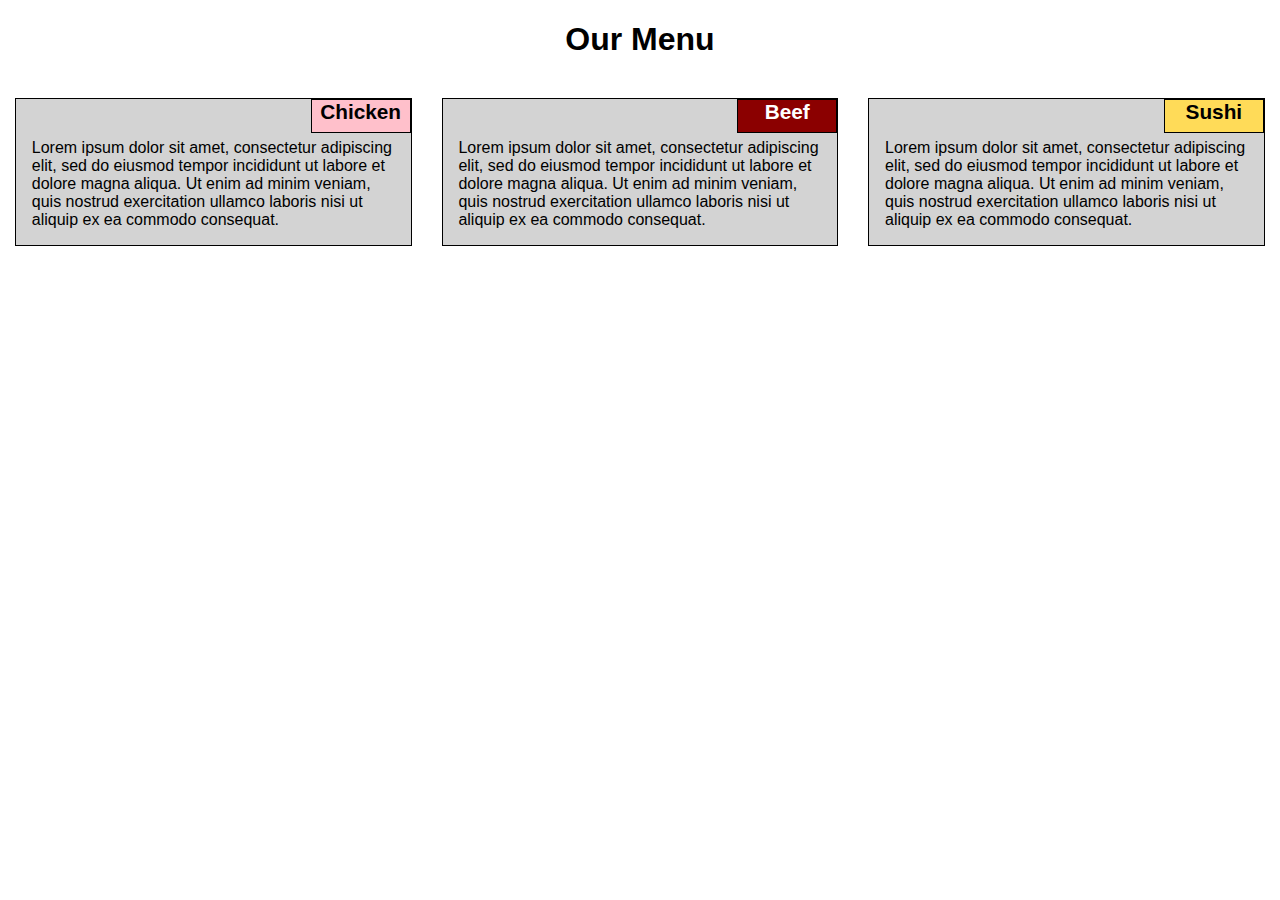
<file: module2-solution/index.html>
<!DOCTYPE html>
<html>

<head>
	<meta charset="utf-8">
	<meta name="viewport" content="width=device-width, initial-scale=1">
	<title>Assignment Solution for Module 2</title>
	<link rel="stylesheet" href="css/style.css">
</head>

<body>
	<h1>Our Menu</h1>
	<div clas="row">
		<div class="col-lg-4 col-md-6 col-sm-12">
			<div class="box">
				<p id="chicken" class="foodtitle">Chicken</p>
				<p class="text">Lorem ipsum dolor sit amet, consectetur adipiscing elit, sed do eiusmod tempor incididunt ut labore et dolore magna aliqua. Ut enim ad minim veniam, quis nostrud exercitation ullamco laboris nisi ut aliquip ex ea commodo consequat. </p>
			</div>
		</div>

		<div class="col-lg-4 col-md-6 col-sm-12">
			<div class="box">
				<p id="beef" class="foodtitle">Beef</p>
				<p class="text">Lorem ipsum dolor sit amet, consectetur adipiscing elit, sed do eiusmod tempor incididunt ut labore et dolore magna aliqua. Ut enim ad minim veniam, quis nostrud exercitation ullamco laboris nisi ut aliquip ex ea commodo consequat. </p>
			</div>
		</div>

		<div class="col-lg-4 col-md-12 col-sm-12">
			<div class="box">
				<p id="sushi" class="foodtitle">Sushi</p>
				<p class="text">Lorem ipsum dolor sit amet, consectetur adipiscing elit, sed do eiusmod tempor incididunt ut labore et dolore magna aliqua. Ut enim ad minim veniam, quis nostrud exercitation ullamco laboris nisi ut aliquip ex ea commodo consequat. </p>
			</div>
		</div>
	</div>
</body>
</html>
</file>
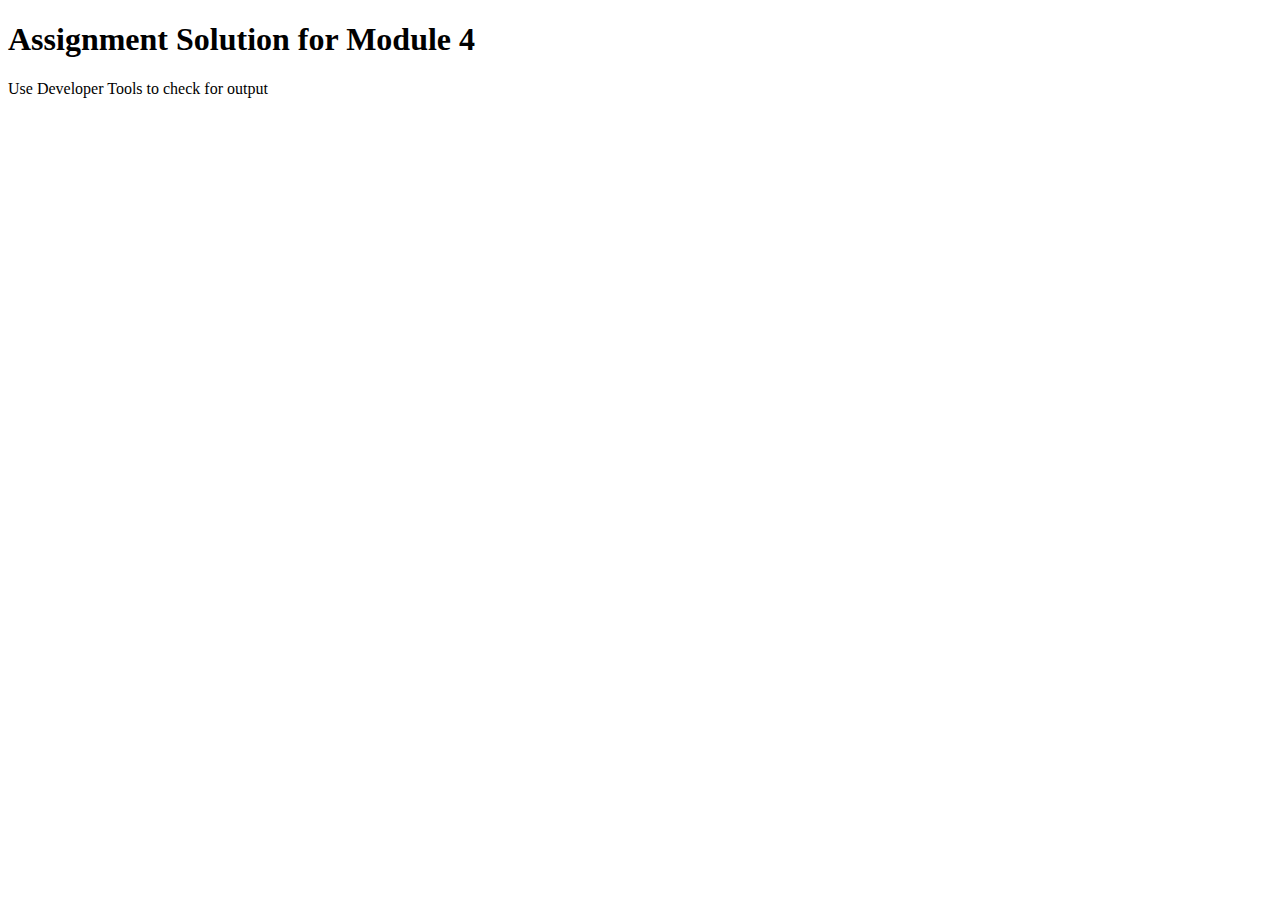
<file: module4-solution/index.html>
<!DOCTYPE html>
<html>
<head>
  <meta charset="utf-8">
  <title>Module 4 Solution</title>
  <script src="SpeakHello.js"></script>
  <script src="SpeakGoodBye.js"></script>
  <script src="script.js"></script>
</head>
<body>
  <h1>Assignment Solution for Module 4</h1>
  <p>Use Developer Tools to check for output</p>
</body>
</html>
</file>
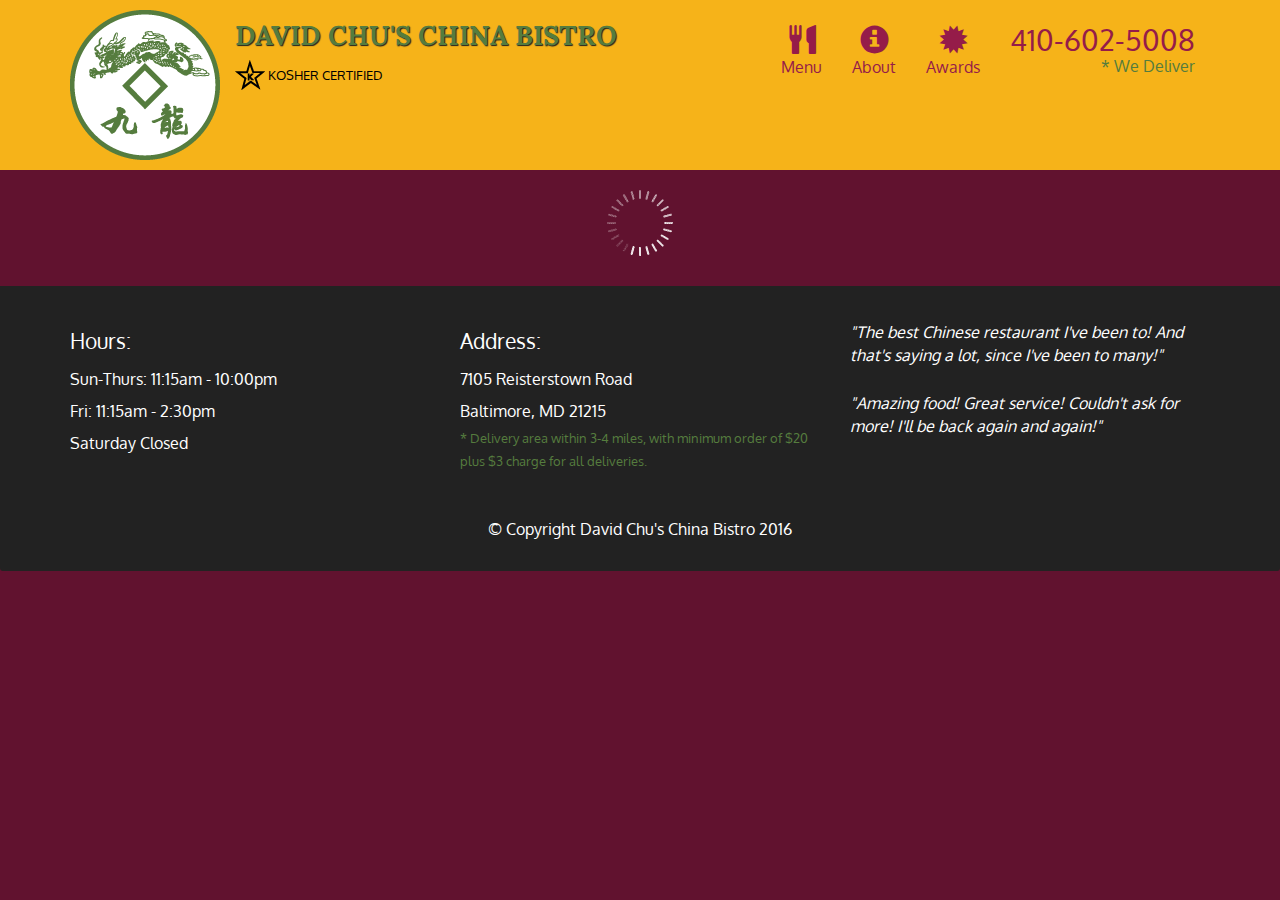
<file: module5-solution/index.html>
<!doctype html>
<html lang="en">
  <head>
    <meta charset="utf-8">
    <meta http-equiv="X-UA-Compatible" content="IE=edge">
    <meta name="viewport" content="width=device-width, initial-scale=1">
    <title>David Chu's China Bistro</title>
    <link rel="stylesheet" href="css/bootstrap.min.css">
    <link rel="stylesheet" href="css/styles.css">
    <link href='https://fonts.googleapis.com/css?family=Oxygen:400,300,700' rel='stylesheet' type='text/css'>
    <link href='https://fonts.googleapis.com/css?family=Lora' rel='stylesheet' type='text/css'>
  </head>
<body>
  <header>
    <nav id="header-nav" class="navbar navbar-default">
      <div class="container">
        <div class="navbar-header">
          <a href="index.html" class="pull-left visible-md visible-lg">
            <div id="logo-img" alt="Logo image"></div>
          </a>

          <div class="navbar-brand">
            <a href="index.html"><h1>David Chu's China Bistro</h1></a>
            <p>
              <img src="images/star-k-logo.png" alt="Kosher certification">
              <span>Kosher Certified</span>
            </p>
          </div>

          <button id="navbarToggle" type="button" class="navbar-toggle collapsed" data-toggle="collapse" data-target="#collapsable-nav" aria-expanded="false">
            <span class="sr-only">Toggle navigation</span>
            <span class="icon-bar"></span>
            <span class="icon-bar"></span>
            <span class="icon-bar"></span>
          </button>
        </div>
        
        <div id="collapsable-nav" class="collapse navbar-collapse">
           <ul id="nav-list" class="nav navbar-nav navbar-right">
            <li id="navHomeButton" class="visible-xs active">
              <a href="index.html">
                <span class="glyphicon glyphicon-home"></span> Home</a>
            </li>
            <li id="navMenuButton">
              <a href="#" onclick="$dc.loadMenuCategories();">
                <span class="glyphicon glyphicon-cutlery"></span><br class="hidden-xs"> Menu</a>
            </li>
            <li>
              <a href="#">
                <span class="glyphicon glyphicon-info-sign"></span><br class="hidden-xs"> About</a>
            </li>
            <li>
              <a href="#">
                <span class="glyphicon glyphicon-certificate"></span><br class="hidden-xs"> Awards</a>
            </li>
            <li id="phone" class="hidden-xs">
              <a href="tel:410-602-5008">
                <span>410-602-5008</span></a><div>* We Deliver</div>
            </li>
          </ul><!-- #nav-list -->
        </div><!-- .collapse .navbar-collapse -->
      </div><!-- .container -->
    </nav><!-- #header-nav -->
  </header>

  <div id="call-btn" class="visible-xs">
    <a class="btn" href="tel:410-602-5008">
    <span class="glyphicon glyphicon-earphone"></span>
    410-602-5008
    </a>
  </div>
  <div id="xs-deliver" class="text-center visible-xs">* We Deliver</div>

  <div id="main-content" class="container"></div>

  <footer class="panel-footer">
    <div class="container">
      <div class="row">
        <section id="hours" class="col-sm-4">
          <span>Hours:</span><br>
          Sun-Thurs: 11:15am - 10:00pm<br>
          Fri: 11:15am - 2:30pm<br>
          Saturday Closed
          <hr class="visible-xs">
        </section>
        <section id="address" class="col-sm-4">
          <span>Address:</span><br>
          7105 Reisterstown Road<br>
          Baltimore, MD 21215
          <p>* Delivery area within 3-4 miles, with minimum order of $20 plus $3 charge for all deliveries.</p>
          <hr class="visible-xs">
        </section>
        <section id="testimonials" class="col-sm-4">
          <p>"The best Chinese restaurant I've been to! And that's saying a lot, since I've been to many!"</p>
          <p>"Amazing food! Great service! Couldn't ask for more! I'll be back again and again!"</p>
        </section>
      </div>
      <div class="text-center">&copy; Copyright David Chu's China Bistro 2016</div>
    </div>
  </footer>

  <!-- jQuery (Bootstrap JS plugins depend on it) -->
  <script src="js/jquery-2.1.4.min.js"></script>
  <script src="js/bootstrap.min.js"></script>
  <script src="js/ajax-utils.js"></script>
  <script src="js/script.js"></script>
</body>
</html>
</file>
<file: module2-solution/css/style.css>
* {
  box-sizing: border-box;
}

body {
  padding: 0;
  margin: 0;
  font-family: "Comic Sans MS", cursive, sans-serif;
}

h1 {
  margin-bottom: 25px;
  text-align: center;
  color: black;
}

.row {
  width: 90%;
  padding-top: 5%;
  padding-bottom: 5%;
}

.box {
  border: 1px solid black;
  background-color: #D3D3D3;
  margin: 15px;
  overflow: none;
}

.foodtitle {
  border: 1px solid black;
  text-align: center;
  position: relative;
  float: right;
  font-weight: bolder;
  font-size: 1.3em;
  margin: 0px;
  width: 100px;
  height: 34px;
}

.text {
  color: black;
  padding-top: 24px;
  padding-left: 4%;
  padding-right: 4%;
}

#chicken {
  background-color: #FFC0CB;
} 

#beef {
  background-color: #8B0000;
  color: white;
} 

#sushi {
  background-color: #FFDB58;
}

/********** Desktop view **********/
@media (min-width: 992px) {
  .col-lg-4 {
    float: left;
    width: 33.33%;
  }
}

/********** Tablet view **********/
@media (min-width: 768px) and (max-width: 991px) {
  .col-md-6, .col-md-12 {
    float: left;
  }
  .col-md-6 {
    width: 50%;
  }
  .col-md-12 {
    width: 100%;
  }
}

/********** Mobile view **********/
@media (min-wdth: 0px) and (max-width: 767px) {
  .col-sm-12 {
    float: left;
    width: 100%;
  }
}
</file>
<file: module5-solution/css/styles.css>
body {
  font-size: 16px;
  color: #fff;
  background-color: #61122f;
  font-family: 'Oxygen', sans-serif;
}

/** HEADER **/
#header-nav {
  background-color: #f6b319;
  border-radius: 0;
  border: 0;
}

#logo-img {
  background: url('../images/restaurant-logo_large.png') no-repeat;
  width: 150px;
  height: 150px;
  margin: 10px 15px 10px 0;
}

.navbar-brand {
  padding-top: 25px;
}
.navbar-brand h1 { /* Restaurant name */
  font-family: 'Lora', serif;
  color: #557c3e;
  font-size: 1.5em;
  text-transform: uppercase;
  font-weight: bold;
  text-shadow: 1px 1px 1px #222;
  margin-top: 0;
  margin-bottom: 0;
  line-height: .75;
}
.navbar-brand a:hover, .navbar-brand a:focus {
  text-decoration: none;
}
.navbar-brand p { /* Kosher cert */
  color: #000;
  text-transform: uppercase;
  font-size: .7em;
  margin-top: 15px;
}
.navbar-brand p span { /* Star-K */
  vertical-align: middle;
}

#nav-list {
  margin-top: 10px;
}
#nav-list a {
  color: #951C49;
  text-align: center;
}
#nav-list a:hover {
  background: #E7E7E7;
}
#nav-list a span {
  font-size: 1.8em;
}

#phone {
  margin-top: 5px;
}
#phone a { /* Phone number */
  text-align: right;
  padding-bottom: 0;
}
#phone div { /* We Deliver */
  color: #557c3e;
  text-align: right;
  padding-right: 15px;
}

.navbar-header button.navbar-toggle, .navbar-header .icon-bar {
  border: 1px solid #61122f;
}
.navbar-header button.navbar-toggle {
  clear: both;
  margin-top: -30px;
}
/* END HEADER */

/* FOOTER */
.panel-footer {
  margin-top: 30px;
  padding-top: 35px;
  padding-bottom: 30px;
  background-color: #222;
  border-top: 0;
}
.panel-footer div.row {
  margin-bottom: 35px;
}
#hours, #address {
  line-height: 2;
}
#hours > span, #address > span {
  font-size: 1.3em;
}
#address p {
  color: #557c3e;
  font-size: .8em;
  line-height: 1.8;
}
#testimonials {
  font-style: italic;
}
#testimonials p:nth-child(2) {
  margin-top: 25px;
}
/* END FOOTER */



/* HOME PAGE */
.container .jumbotron {
  box-shadow: 0 0 50px #3F0C1F;
  border: 2px solid #3F0C1F;
}

#menu-tile, #specials-tile, #map-tile {
  height: 250px;
  width: 100%;
  margin-bottom: 15px;
  position: relative;
  border: 2px solid #3F0C1F;
  overflow: hidden;
}
#menu-tile:hover, #specials-tile:hover, #map-tile:hover {
  box-shadow: 0 1px 5px 1px #cccccc;
}
#menu-tile {
  background: url('../images/menu-tile.jpg') no-repeat;
  background-position: center;
}
#specials-tile {
  background: url('../images/specials-tile.jpg') no-repeat;
  background-position: center;
}
#menu-tile span, #specials-tile span, #map-tile span {
  position: absolute;
  bottom: 0;
  right: 0;
  width: 100%;
  text-align: center;
  font-size: 1.6em;
  text-transform: uppercase;
  background-color: #000;
  color: #fff;
  opacity: .8;
}
/* END HOME PAGE */

/* MENU CATEGORIES PAGE */
.category-tile { 
  position: relative;
  border: 2px solid #3F0C1F;
  overflow: hidden;
  width: 200px;
  height: 200px;
  margin: 0 auto 15px;
}
.category-tile span {
  position: absolute;
  bottom: 0;
  right: 0;
  width: 100%;
  text-align: center;
  font-size: 1.2em;
  text-transform: uppercase;
  background-color: #000;
  color: #fff;
  opacity: .8;
}
.category-tile:hover {
  box-shadow: 0 1px 5px 1px #cccccc;
}

#menu-categories-title + div {
  margin-bottom: 50px;
}
/* END MENU CATEGORIES PAGE */

/* SINGLE CATEGORY PAGE */
.menu-item-tile {
  margin-bottom: 25px;
}
.menu-item-tile hr {
  width: 80%;
}
.menu-item-tile .menu-item-price {
  font-size: 1.1em;
  text-align: right;
  margin-top: -15px;
  margin-right: -15px;
}
.menu-item-tile .menu-item-price span {
  font-size: .6em;
}
.menu-item-photo {
  position: relative;
  border: 2px solid #3F0C1F; 
  overflow: hidden;
  padding: 0;
  margin-right: -15px;
  margin-left: auto;
  margin-bottom: 20px;
  max-width: 250px;
}
.menu-item-photo div {
  position: absolute;
  bottom: 0;
  right: 0;
  width: 80px;
  background-color: #557c3e;
  text-align: center;
}
.menu-item-description {
  padding-right: 30px;
}
h3.menu-item-title {
  margin: 0 0 10px;
}
.menu-item-details {
  font-size: .9em;
  font-style: italic;
}
/* END SINGLE CATEGORY PAGE */


/********** Large devices only **********/
@media (min-width: 1200px) {
  .container .jumbotron {
    background: url('../images/jumbotron_1200.jpg') no-repeat;
    height: 675px;
  }
}

/********** Medium devices only **********/
@media (min-width: 992px) and (max-width: 1199px) {
  /* Header */
  #logo-img {
    background: url('../images/restaurant-logo_medium.png') no-repeat;
    width: 100px;
    height: 100px;
    margin: 5px 5px 5px 0;
  }
  /* End Header */

  /* Home Page */
  .container .jumbotron {
    background: url('../images/jumbotron_992.jpg') no-repeat;
    height: 558px;
  }
  /* End Home Page */
}

/********** Small devices only **********/
@media (min-width: 768px) and (max-width: 991px) {
  /* Home Page */
  .container .jumbotron {
    background: url('../images/jumbotron_768.jpg') no-repeat;
    height: 432px;
  }
  /* End Home Page */
}

/********** Extra small devices only **********/
@media (max-width: 767px) {
  /* Header */
  .navbar-brand {
    padding-top: 10px;
    height: 80px;
  }
  .navbar-brand h1 { /* Restaurant name */
    padding-top: 10px;
    font-size: 5vw; /* 1vw = 1% of viewport width */
  }
  .navbar-brand p { /* Kosher cert */
    font-size: .6em;
    margin-top: 12px;
  }
  .navbar-brand p img { /* Star-K */
    height: 20px;
  }

  #collapsable-nav a { /* Collapsed nav menu text */
    font-size: 1.2em;
  }
  #collapsable-nav a span { /* Collapsed nav menu glyph */
    font-size: 1em;
    margin-right: 5px;
  }

  #call-btn > a {
    font-size: 1.5em;
    display: block;
    margin: 0 20px;
    padding: 10px;
    border: 2px solid #fff;
    background-color: #f6b319;
    color: #951c49;
  }
  #xs-deliver {
    margin-top: 5px;
    font-size: .7em;
    letter-spacing: .1em;
    text-transform: uppercase;
  }
  /* End Header */

  /* Footer */
  .panel-footer section {
    margin-bottom: 30px;
    text-align: center;
  }
  .panel-footer section:nth-child(3) {
    margin-bottom: 0; /* margin already exists on the whole row */
  }
  .panel-footer section hr {
    width: 50%;
  }
  /* End Footer */

  /* Home Page */
  .container .jumbotron {
    margin-top: 30px;
    padding: 0;
  }
  #menu-tile, #specials-tile {
    width: 360px;
    margin: 0 auto 15px;
  }

  .menu-item-photo {
    margin-right: auto;
  }
  .menu-item-tile .menu-item-price {
    text-align: center;
  }
  .menu-item-description {
    text-align: center;;
  }
}


/********** Super extra small devices Only :-) (e.g., iPhone 4) **********/
@media (max-width: 479px) {
  /* Header */
  .navbar-brand h1 { /* Restaurant name */
    padding-top: 5px;
    font-size: 6vw;
  }
  /* End Header */
  
  /* Home page */
  #menu-tile, #specials-tile {
    width: 280px;
    margin: 0 auto 15px;
  }

  .col-xxs-12 {
    position: relative;
    min-height: 1px;
    padding-right: 15px;
    padding-left: 15px;
    float: left;
    width: 100%;
  }
}
</file>
